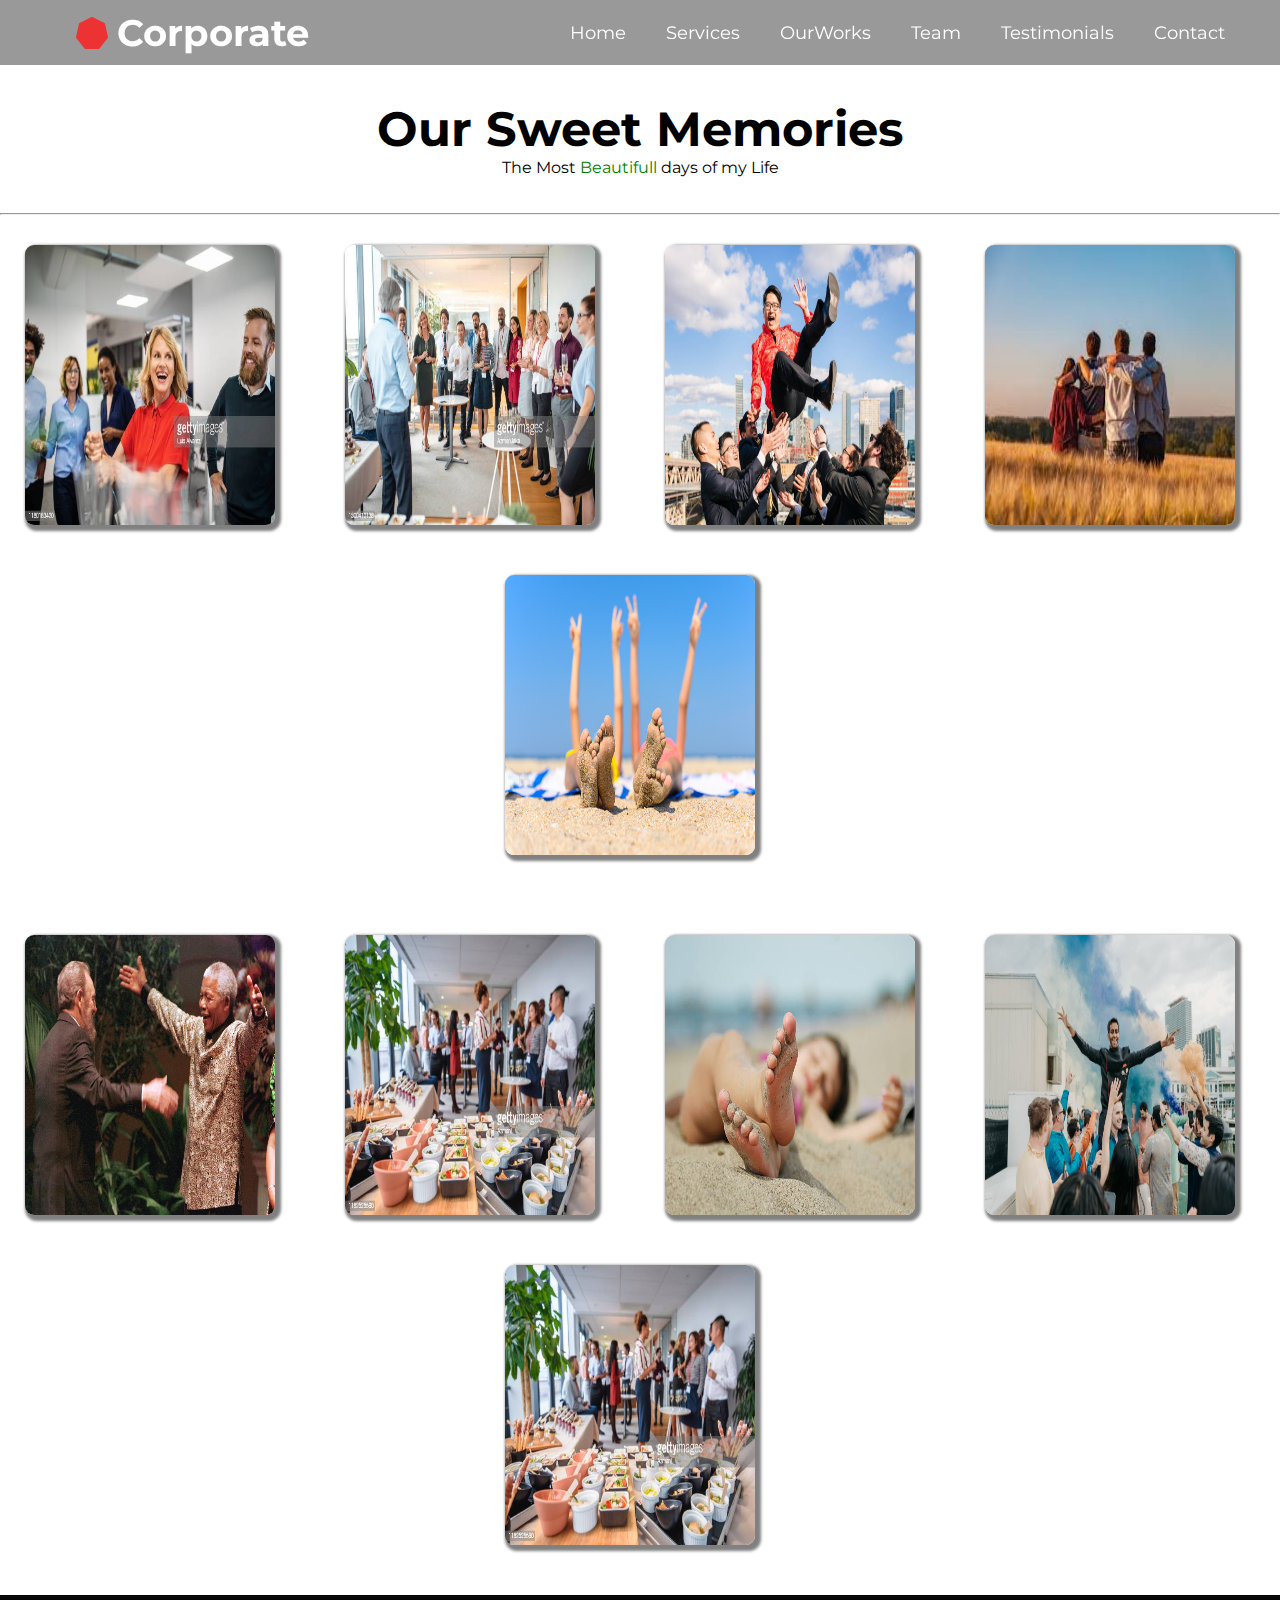
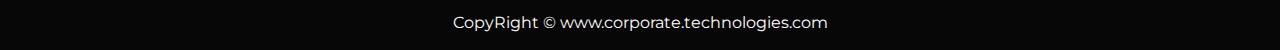
<file: memories.html>
<!DOCTYPE html>
<html lang="en">

<head>
    <meta charset="UTF-8">
    <meta http-equiv="X-UA-Compatible" content="IE=edge">
    <meta name="viewport" content="width=device-width, initial-scale=1.0">
    <title>Corporate Technologies</title>
    <link rel="stylesheet" href="styles.css">
    <link rel="stylesheet" href="styles-2.css">
    <link rel="stylesheet" href="styles-3.css">
    <link rel="stylesheet" href="responsive-3.css">
</head>

<body>

     <!-- HEADER SECTION -->

    <header>
        <nav>
            <div class="brand">
                <svg xmlns="http://www.w3.org/2000/svg" id="brand-logo" width="16" height="16" fill="currentColor"
                    class="bi bi-heptagon-fill" viewBox="0 0 16 16">
                    <path fill-rule="evenodd"
                        d="M7.779.052a.5.5 0 0 1 .442 0l6.015 2.97a.5.5 0 0 1 .267.34l1.485 6.676a.5.5 0 0 1-.093.415l-4.162 5.354a.5.5 0 0 1-.395.193H4.662a.5.5 0 0 1-.395-.193L.105 10.453a.5.5 0 0 1-.093-.415l1.485-6.676a.5.5 0 0 1 .267-.34L7.779.053z" />
                </svg>
                <i class="bi bi-heptagon-fill"></i>
                <a href="#" id="brand-name">Corporate</a>
            </div>
            <ul>
                <li><a href="index.html">Home</a></li>
                <li><a href="index.html#section-1">Services</a></li>
                <li><a href="index.html#work">OurWorks</a></li>
                <li><a href="index.html#section-2">Team</a></li>
                <li><a href="index.html#section-3">Testimonials</a></li>
                <li><a href="index.html#section-5">Contact</a></li>
            </ul>
        </nav>
    </header>

    <!-- HEADING AND PARA -->

    <h1 id="memories-h1">Our Sweet Memories</h1>
    <p id="memories-p">The Most <span id="success">Beautifull</span> days of my Life</p>
    <hr>

  <!-- MAIN CONTAINER SECTION -->

    <div class="project-container">
        <div class="first-container">
            <div class="lox-1 loxes">
                <img src="img/memo-1.png" alt="" width="250px" height="280px">
            </div>
            <div class="lox-2 loxes">
                <img src="img/memo-2.png" alt="" width="250px" height="280px">
            </div>
            <div class="lox-3 loxes">
                <img src="img/memo-3.png" alt="" width="250px" height="280px">
            </div>
            <div class="lox-4 loxes">
                <img src="img/memo-4.png" alt="" width="250px" height="280px">
            </div>
            <div class="lox-5 loxes">
                <img src="img/memo-5.png" alt="" width="250px" height="280px">
            </div>
        </div>
        <div class="second-container">
            <div class="lox-6 loxes">
                <img src="img/memo-6.png" alt="" width="250px" height="280px">
            </div>
            <div class="lox-7 loxes">
                <img src="img/memo-7.png" alt="" width="250px" height="280px">
            </div>
            <div class="lox-8 loxes">
                <img src="img/memo-8.png" alt="" width="250px" height="280px">
            </div>
            <div class="lox-9 loxes">
                <img src="img/memo-9.png" alt="" width="250px" height="280px">
            </div>
            <div class="lox-10 loxes">
                <img src="img/memo-10.png" alt="" width="250px" height="280px">
            </div>
        </div>
    </div>

<!-- FOOTER SECTION -->

    <footer>
        <p>CopyRight &copy; www.corporate.technologies.com</p>
    </footer>
</body>

</html>
</file>
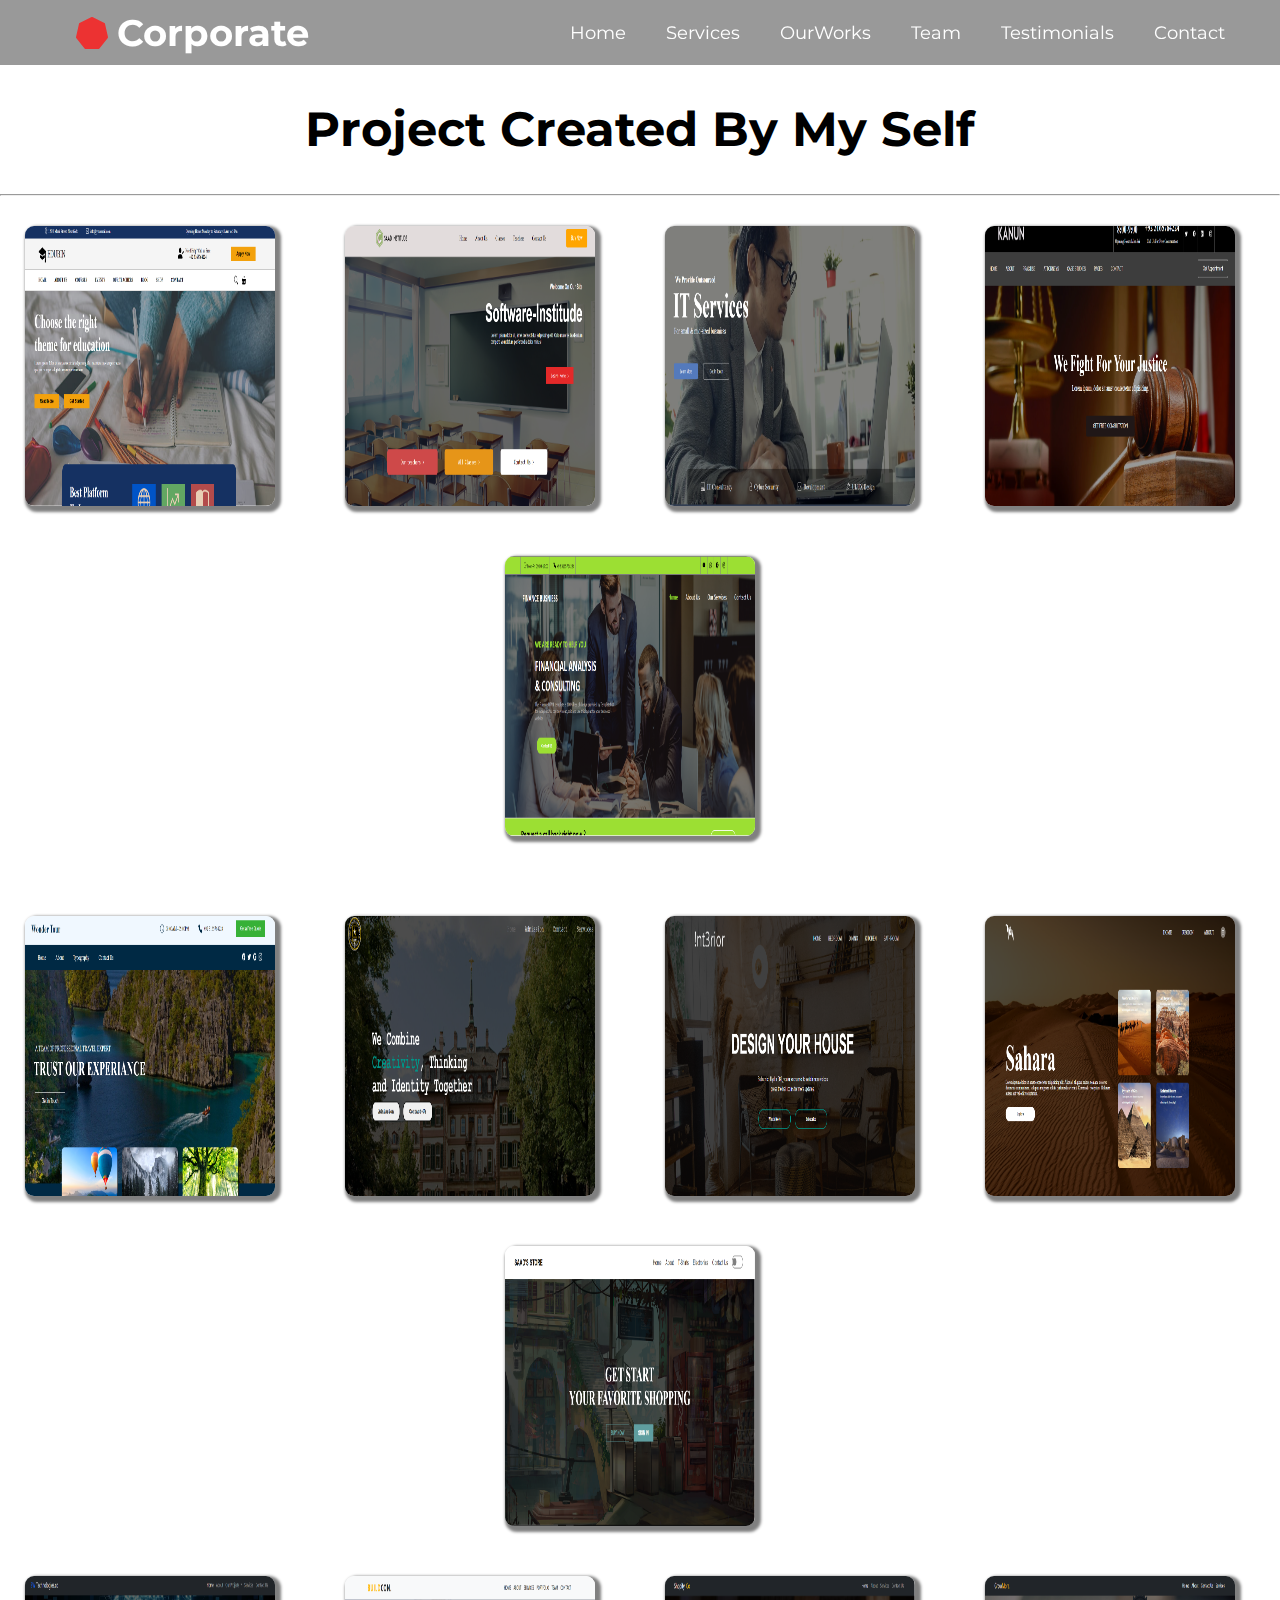
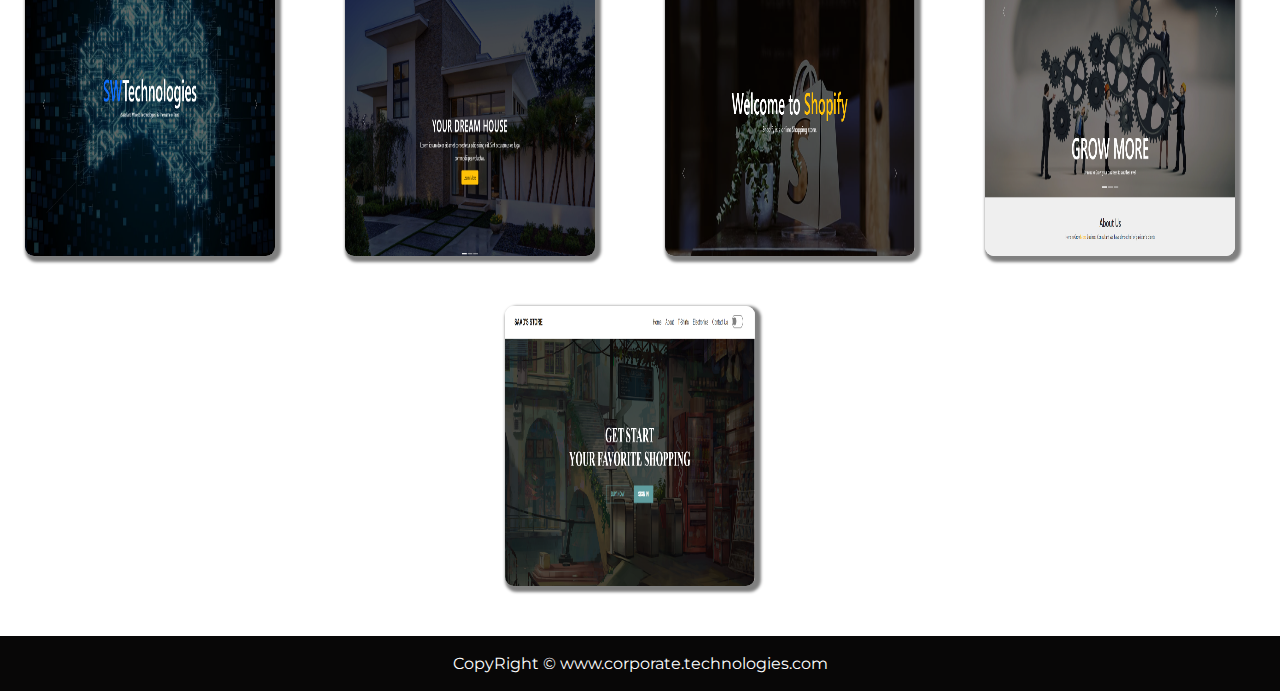
<file: work.html>
<!DOCTYPE html>
<html lang="en">

<head>
    <meta charset="UTF-8">
    <meta http-equiv="X-UA-Compatible" content="IE=edge">
    <meta name="viewport" content="width=device-width, initial-scale=1.0">
    <title>Corporate Technologies</title>
    <link rel="stylesheet" href="styles.css">
    <link rel="stylesheet" href="styles-2.css">
    <link rel="stylesheet" href="responsive-2.css">
</head>
<body>

     <!-- HEADER SECTION -->

    <header>
        <nav>
            <div class="brand">
                <svg xmlns="http://www.w3.org/2000/svg" id="brand-logo" width="16" height="16" fill="currentColor"
                    class="bi bi-heptagon-fill" viewBox="0 0 16 16">
                    <path fill-rule="evenodd"
                        d="M7.779.052a.5.5 0 0 1 .442 0l6.015 2.97a.5.5 0 0 1 .267.34l1.485 6.676a.5.5 0 0 1-.093.415l-4.162 5.354a.5.5 0 0 1-.395.193H4.662a.5.5 0 0 1-.395-.193L.105 10.453a.5.5 0 0 1-.093-.415l1.485-6.676a.5.5 0 0 1 .267-.34L7.779.053z" />
                </svg>
                <i class="bi bi-heptagon-fill"></i>
                <a href="#" id="brand-name">Corporate</a>
            </div>
            <ul>
                <li><a href="index.html">Home</a></li>
                <li><a href="index.html#section-1">Services</a></li>
                <li><a href="index.html#work">OurWorks</a></li>
                <li><a href="index.html#section-2">Team</a></li>
                <li><a href="index.html#section-3">Testimonials</a></li>
                <li><a href="index.html#section-5">Contact</a></li>
            </ul>
        </nav>
    </header>

      <!-- HEADING  -->

    <h1 id="work-h1">Project Created By My Self</h1>
    <hr>

   <!-- MAIN CONTAINER SECTION -->

    <div class="project-container">
        <div class="first-container">
            <div class="lox-1 loxes">
                <img src="img/work-1.png" alt="" width="250px" height="280px">
            </div>
            <div class="lox-2 loxes">
                <img src="img/work-2.png" alt="" width="250px" height="280px">
            </div>
            <div class="lox-3 loxes">
                <img src="img/work-3.png" alt="" width="250px" height="280px">
            </div>
            <div class="lox-4 loxes">
                <img src="img/work-4.png" alt="" width="250px" height="280px">
            </div>
            <div class="lox-5 loxes">
                <img src="img/work-5.png" alt="" width="250px" height="280px">
            </div>
        </div>
        <div class="second-container">
            <div class="lox-6 loxes">
                <img src="img/work-6.png" alt="" width="250px" height="280px">
            </div>
            <div class="lox-7 loxes">
                <img src="img/work-7.png" alt="" width="250px" height="280px">
            </div>
            <div class="lox-8 loxes">
                <img src="img/work-8.png" alt="" width="250px" height="280px">
            </div>
            <div class="lox-9 loxes">
                <img src="img/work-9.png" alt="" width="250px" height="280px">
            </div>
            <div class="lox-10 loxes">
                <img src="img/work-10.png" alt="" width="250px" height="280px">
            </div>
        </div>
        <div class="third-container">
            <div class="lox-11 loxes">
                <img src="img/work-11.png" alt="" width="250px" height="280px">
            </div>
            <div class="lox-12 loxes">
                <img src="img/work-12.png" alt="" width="250px" height="280px">
            </div>
            <div class="lox-13 loxes">
                <img src="img/work-13.png" alt="" width="250px" height="280px">
            </div>
            <div class="lox-14 loxes">
                <img src="img/work-14.png" alt="" width="250px" height="280px">
            </div>
            <div class="lox-15 loxes">
                <img src="img/work-15.png" alt="" width="250px" height="280px">
            </div>
        </div>
    </div>

   <!-- FOOTER SECTION -->

    <footer>
        <p>CopyRight &copy; www.corporate.technologies.com</p>
    </footer>
</body>

</html>
</file>
<file: styles.css>
@import url('https://fonts.googleapis.com/css2?family=Baloo+Bhai+2&family=Bree+Serif&family=Manrope:wght@200&family=Montserrat:wght@300&display=swap');

* {
    margin: 0;
    padding: 0;
    font-family: 'Montserrat', sans-serif;
}

html {
    scroll-behavior: smooth;
}

/* HEADER SECTION */


nav {
    display: flex;
    justify-content: space-between;
    padding: 10px 48px;
    position: fixed;
    width: 93.5%;
    top: 0;
    left: 0;
    background: rgba(0, 0, 0, 0.4);
}

#brand-name {
    color: white;
    font-size: 2.3rem;
    list-style: none;
    text-decoration: none;
    font-weight: bold;
}

#brand-logo {
    transform: scale(2);
    margin-right: 17px;
    color: #ec3232;
}

nav .brand {
    display: flex;
    align-items: center;
    justify-content: center;
    padding: 0 36px;
}

nav ul {
    display: flex;
    align-items: center;
}

ul li {
    list-style: none;
    padding: 0 20px;

}

ul li a {
    text-decoration: none;
    color: white;
    font-size: 18px;
    position: relative;
}

ul li a::after {
    content: " ";
    height: 3px;
    width: 0;
    background: #009688;
    position: absolute;
    left: 0;
    bottom: -10px;
    transition-property: all;
    transition-duration: 0.5s;
    transition-timing-function: ease-in-out;
}

ul li a:hover::after {
    width: 100%;
}

/* MAIN SECTION CONTAINER SECTION*/


.container::before {
    content: " ";
    background: linear-gradient(rgba(0, 0, 0, 0.7), rgba(0, 0, 0, 0.7)), url(img/bg.jpg);
    background-position: center;
    background-size: cover;
    position: absolute;
    top: 0;
    left: 0;
    width: 100%;
    height: 91.5%;
    z-index: -1;
}

.container {
    display: flex;
    flex-direction: column;
    align-items: center;
    justify-content: center;
    height: 691px;
    padding: 0 40px;
}

.container h1,
.container p {
    color: white;
}

.container h1 {
    font-size: 3.5rem;
}

.container p {
    font-size: 18px;
    text-align: center;
    padding-top: 33px;
    padding-bottom: 70px;
}

#developer {
    color: #ec3232;
}

.buttons-1 .btn-1 {
    background-color: #ec3232;
    color: white;
    border: none;
    padding: 12px 60px;
    margin-right: 20px;
    cursor: pointer;
    transition-property: all;
    transition-duration: 0.4s;
    transition-timing-function: ease-in-out;
}

.buttons-1 .btn-1:hover {
    font-size: 14px;
    font-weight: bold;
}

.buttons-1 .btn-2 {
    background-color: #03b6ff;
    color: white;
    border: none;
    padding: 12px 60px;
    cursor: pointer;
    transition-property: all;
    transition-duration: 0.4s;
    transition-timing-function: ease-in-out;
}

.buttons-1 .btn-2:hover {
    font-size: 14px;
    font-weight: bold;
}

/* MAIN SECTION SECTION-1 SERVICES*/

#section-1 {
    height: 100%;
    padding: 0 40px 170px 40px;
}

#section-1 p {
    color: black;
    font-size: 17px;
}

#section-1 h1 {
    font-size: 2.5rem;
    font-weight: bold;
}

#section-1 .services {
    text-align: center;
    padding: 65px 40px 40px 40px;
}

#section-1 .services-label {
    height: 600px;
    width: 100%;
}

.services-label .left-label {
    height: 300px;
    width: 100%;
    display: flex;
    align-items: center;
    justify-content: space-evenly;
}

.boxes {
    width: 470px;
    ;
    height: 250px;
    display: flex;
    justify-content: center;
    flex-direction: column;
    align-items: center;
}

.boxes img {
    cursor: pointer;
}

.boxes p {
    text-align: center;
}

.boxes img {
    margin-bottom: 17px;
}

.boxes h2 {
    margin-bottom: 10px;
    font-weight: bold;
}

.services-label .right-label {
    height: 300px;
    width: 100%;
    display: flex;
    align-items: center;
    justify-content: space-evenly;
}


/*MAIN SECTION WORK SECTION */

.work {
    height: 400px;
    display: flex;
    align-items: center;
    justify-content: space-evenly;
    padding: 20px 100px;
    cursor: pointer;
}

.work .img {
    box-shadow: 4px 4px 4px 4px grey;
    border-radius: 10px;
    transition-property: all;
    transition-duration: 0.5s;
    transition-timing-function: ease-in-out;
}

.work .img:hover {
    transform: translateY(-10px);
    box-shadow: 7px 7px 7px 7px grey;
}

.img img {
    border-radius: 10px;
}


/* MAIN SECTION SECTION-2 TEAM*/

#section-2 {
    height: 600px;
}

#section-2 p {
    color: black;
    font-size: 17px;
}

#section-2 h1 {
    font-size: 2.5rem;
    font-weight: bold;
}

#section-2 .team {
    text-align: center;
    padding: 65px 40px 10px 40px;
}

.team-pictures {
    height: 400px;
    display: flex;
    align-items: center;
    justify-content: space-evenly;
    padding: 0px 100px 20px 100px;
}

.team-pictures .img-1 {
    cursor: pointer;
}

.img-1 img {
    box-shadow: 2px 2px 2px 2px gray;
    transition-property: all;
    transition-duration: 0.4s;
    transition-timing-function: ease-in-out;
}

.img-1 img:hover {
    transform: translateY(-10px);
    box-shadow: 6px 6px 6px 6px gray;
}

.team-pictures .img-2 {
    cursor: pointer;
}

.img-2 img {
    box-shadow: 2px 2px 2px 2px gray;
    transition-property: all;
    transition-duration: 0.4s;
    transition-timing-function: ease-in-out;
}

.img-2 img:hover {
    transform: translateY(-10px);
    box-shadow: 6px 6px 6px 6px gray;
}

.team-pictures .img-3 {
    cursor: pointer;
}

.img-3 img {
    box-shadow: 2px 2px 2px 2px gray;
    transition-property: all;
    transition-duration: 0.4s;
    transition-timing-function: ease-in-out;
}

.img-3 img:hover {
    transform: translateY(-10px);
    box-shadow: 6px 6px 6px 6px gray;
}

.team-pictures .img-4 {
    cursor: pointer;
}

.img-4 img {
    box-shadow: 2px 2px 2px 2px gray;
    transition-property: all;
    transition-duration: 0.4s;
    transition-timing-function: ease-in-out;
}

.img-4 img:hover {
    transform: translateY(-10px);
    box-shadow: 6px 6px 6px 6px gray;
}

/* MAIN SECTION SECTION-3 TESTIMONIALS*/

#section-3 {
    position: relative;
    padding-bottom: 40px;
    height: 100%;
}

#section-3::before {
    content: " ";
    position: absolute;
    top: 0;
    left: 0;
    background: linear-gradient(rgba(0, 0, 0, 0.8), rgba(0, 0, 0, 0.8)), url(img/bg-2.jpg);
    background-position: center;
    background-size: cover;
    width: 100%;
    height: 100%;
    z-index: -1;
}

.testimonials p {
    color: white;
    font-size: 17px;
}

.testimonials h1 {
    font-size: 2.5rem;
    color: white;
    font-weight: bold;
    margin-bottom: 16px;
}

#section-3 .testimonials {
    text-align: center;
    padding: 65px 40px 10px 40px;
}

#saad {
    color: #ec3232;
    font-weight: bold;
    margin-top: 29px;
    margin-bottom: 20px;
}

.saad {
    display: flex;
    align-items: center;
    justify-content: center;
    flex-direction: column;
    padding: 70px 350px;
}

.saad img {
    cursor: pointer;
    animation-name: rotate;
    animation-duration: 10s;
    animation-timing-function: ease-in-out;
    animation-iteration-count: infinite;
}

@keyframes rotate {
    0% {
        transform: rotate(0deg);
    }

    100% {
        transform: rotate(360deg);
    }
}

.saad p {
    color: white;
}

.testimonials-p {
    color: white;
    padding: 0 304px;
}

.testimonials-p p {
    text-align: center;
    line-height: 22px;
}

/* MAIN SECTION SECTION-4 BLOG*/

#section-4 {
    height: 810px;
}

.blog p {
    font-size: 17px;
}

.blog h1 {
    font-size: 2.5rem;
    font-weight: bold;
    margin-bottom: 16px;
}

#section-4 .blog {
    text-align: center;
    padding: 65px 40px 10px 40px;
}

.blog-img {
    align-items: center;
    display: flex;
    padding: 34px 181px;
    justify-content: space-evenly;
}

#red {
    color: red;
}

.blog-img .box-1 {
    width: 320px;
    height: 450px;
}

.box-1 img {
    cursor: pointer;
    box-shadow: 3px 3px 3px 3px gray;
    transition-property: all;
    transition-duration: 0.4s;
    transition-timing-function: ease-in-out;
}

.box-1 img:hover {
    transform: translateY(-10px);
    box-shadow: 6px 6px 6px 6px gray;
}

.blog-img .box-2 {
    width: 320px;
    height: 450px;
}

.box-2 img {
    cursor: pointer;
    box-shadow: 3px 3px 3px 3px gray;
    transition-property: all;
    transition-duration: 0.4s;
    transition-timing-function: ease-in-out;
}

.box-2 img:hover {
    transform: translateY(-10px);
    box-shadow: 6px 6px 6px 6px gray;
}

.blog-img .box-3 {
    width: 320px;
    height: 450px;
}

.box-3 img {
    cursor: pointer;
    box-shadow: 3px 3px 3px 3px gray;
    transition-property: all;
    transition-duration: 0.4s;
    transition-timing-function: ease-in-out;
}

.box-3 img:hover {
    transform: translateY(-10px);
    box-shadow: 6px 6px 6px 6px gray;
}

.h2 {
    color: #0085bc;
    padding-top: 10px;
    padding-bottom: 9px;
}

.p1 {
    padding-bottom: 12px;
}

.p2 {
    text-align: start;
}

.p1 i {
    font-weight: bold;
}

/* MAIN SECTION SECTION-5 CONTACT SECTION*/

#section-5 {
    height: 480px;
    padding: 10px 460px 130px 460px;
    background-color: black;
    color: white;
}

#section-5 form {
    display: flex;
    align-items: center;
    justify-content: center;
    flex-direction: column;
}

form input {
    height: 35px;
    width: 520px;
    margin-bottom: 15px;
    box-shadow: inset 1px 1px 4px 3px grey;
}

form textarea {
    height: 200px;
    width: 520px;
    margin-bottom: 15px;
    box-shadow: inset 1px 1px 4px 3px grey;
}

#form-btn {
    background-color: #e52a2a;
    color: white;
    border: none;
    font-weight: bold;
    border-radius: 4px;
    cursor: pointer;
    padding: 11px 30px;
    margin-top: 20px;
}

#form-btn:hover {
    font-size: 17px;
    font-weight: bold;
}

.contact h1 {
    font-size: 2.5rem;
    font-weight: bold;
    margin-bottom: 16px;
}

#section-5 .contact {
    text-align: center;
    padding: 65px 40px 10px 40px;
}


/* MAIN SECTION SECTION-6 ABOUT*/

#section-6 {
    height: 337px;
    display: flex;
    padding: 90px 110px;
}

#section-6 .last-boxes {
    margin-right: 45px;
}

.last-boxes h1 {
    font-size: 33px;
    font-weight: bold;
    padding-bottom: 27px;
}

.box1 .mail {
    display: flex;
    margin-top: 25px;
    padding: 0 10px;
}

#mail {
    padding-right: 20px;
    transform: scale(1.2);
    color: #2e6eff;
    cursor: pointer;
}

.box1 .phone {
    display: flex;
    padding: 0 10px;
    margin-top: 15px;
}

#phone {
    padding-right: 20px;
    transform: scale(1.2);
    color: #2e6eff;
    cursor: pointer;
}

.box1 .location {
    display: flex;
    padding: 0 10px;
    margin-top: 15px;
}

#location {
    padding-right: 20px;
    transform: scale(1.2);
    color: #2e6eff;
    cursor: pointer;
}

#section-6 .box2 {
    display: flex;
    flex-direction: column;
}

.box2 input {
    width: 385px;
    height: 28px;
    margin-bottom: 30px;
}

.box2 .submit-btn-2 {
    width: 110px;
    background-color: #e52a2a;
    color: white;
    border: none;
    font-weight: bold;
    border-radius: 4px;
    cursor: pointer;
    padding: 11px 30px;
}

.box2 .submit-btn-2:hover {
    font-size: 17px;
    width: 120px;
    font-weight: bold;
}

.box3 .icons {
    display: flex;
    align-items: center;
    justify-content: space-around;
}

.icons img {
    cursor: pointer;
}
.icons img:hover{
    transform: scale(1.3);
}

/* FOOTER SECTION */

footer {
    height: 55px;
    background-color: #080707;
    color: white;
    display: flex;
    align-items: center;
    justify-content: center;
}
</file>
<file: styles-2.css>
@import url('https://fonts.googleapis.com/css2?family=Baloo+Bhai+2&family=Bree+Serif&family=Manrope:wght@200&family=Montserrat:wght@300&display=swap');

* {
    margin: 0;
    padding: 0;
    font-family: 'Montserrat', sans-serif;
}

/* BODY SECTION H1 */

body #work-h1 {
    text-align: center;
    margin-top: 100px;
    font-size: 3rem;
    margin-bottom: 36px;
}

/* CONTAINERS IN BODY */

.first-container {
    display: flex;
    align-items: center;
    justify-content: space-around;
    height: 410px;
}
.third-container {
    display: flex;
    align-items: center;
    justify-content: space-around;
    height: 410px;
}

.second-container {
    display: flex;
    align-items: center;
    justify-content: space-around;
    height: 410px;
}

/* IT IS BOXES */


.loxes {
    height: 280px;
    width: 250px;
}

.loxes img{
    border-radius: 9px;
    box-shadow: 3px 3px 3px 3px grey;
    transition-property: all;
    transition-duration: 0.4s;
    transition-timing-function: ease-in-out;
    cursor: pointer;
}
.loxes img:hover{
    box-shadow: 6px 6px 6px 6px grey;
    transform: translateY(-10px);
}
</file>
<file: styles-3.css>
@import url('https://fonts.googleapis.com/css2?family=Baloo+Bhai+2&family=Bree+Serif&family=Manrope:wght@200&family=Montserrat:wght@300&display=swap');

* {
    margin: 0;
    padding: 0;
    font-family: 'Montserrat', sans-serif;
}

  /* FOR MEMORIES.HTML */

body #memories-h1 {
    text-align: center;
    margin-top: 100px;
    font-size: 3rem;
}

body #memories-p {
    text-align: center;
    font-size: 1rem;
    margin-bottom: 36px;
}

.memories-container {
    border: 2px solid red;
}

#success {
    color: green;
}
</file>
<file: responsive-3.css>
/* HEADER SECTION */

@media screen and (max-width: 1057px) {
    nav .brand {
        padding: 0 0;
    }
}

@media screen and (max-width: 948px) {
    nav {
        flex-direction: column;
        height: 95px;
    }

    nav ul {
        justify-content: center;
    }
}

@media screen and (max-width: 728px) {
    nav {
        width: 86%;
    }
}

@media screen and (max-width: 644px) {
    ul li {
        padding: 0 10px;
    }
}

@media screen and (max-width: 597px) {
    nav {
        justify-content: space-between;
        width: 82%;
        height: 120px;
    }

    nav ul {

        flex-wrap: wrap;
    }

    ul li {
        padding: 3px 10px;
    }
}

@media screen and (max-width: 360px) {
    nav {
        padding: 10px 30px;
        height: 185px;
    }

    ul li {
        padding: 7px 10px;
    }
}

@media screen and (max-width: 298px) {
    nav {
        width: 79%;
    }

    #brand-name {
        font-size: 2rem;
    }
}

@media screen and (max-width: 281px) {
    nav {
        width: 72%;
        height: 245px;
    }
}

/* MAIN SECTION */

@media screen and (max-width: 950px) {
    body #memories-h1 {
        margin-top: 145px;
    }
}

@media screen and (max-width: 660px) {
    body #memories-h1 {
        font-size: 2.5rem;
    }
}

@media screen and (max-width: 604px) {
    body #memories-h1 {
        margin-top: 160px;
    }
}

@media screen and (max-width: 542px) {
    body #memories-h1 {
        font-size: 2rem;
    }
}

@media screen and (max-width: 436px) {
    body #memories-h1 {
        margin-top: 170px;
    }
}

@media screen and (max-width: 363px) {
    body #memories-h1 {
        margin-top: 220px;
    }
}
@media screen and (max-width: 352px){
    body #memories-h1 {
        font-size: 1.7rem;
    }
}

@media screen and (max-width: 285px) {
    body #memories-h1 {
        margin-top: 300px;
            font-size: 1.5rem;
    }
    body #memories-p {
        font-size: 0.9rem;
    }
    
}

/* CONTAINER SECTION */


@media screen and (max-width: 1311px) {
    .first-container {
        flex-wrap: wrap;
        height: 100%;
    }

    .second-container {
        flex-wrap: wrap;
        height: 100%;
    }

    .third-container {
        flex-wrap: wrap;
        height: 100%;
    }

    .loxes {
        margin-right: 20px;
        margin-bottom: 50px;
    }
}

@media screen and (max-width: 1300px) {
    .first-container {
        padding: 30px 0;
    }
}

@media screen and (max-width: 331px) {
    .loxes {
        margin-right: 0px;
    }
}

/* FOOTER SECTION */

@media screen and (max-width: 406px) {
    footer p {
        font-size: 13px;
    }
}

@media screen and (max-width: 316px) {
    footer p {
        font-size: 12px;
    }
}

@media screen and (max-width: 287px) {
    footer p {
        font-size: 11px;
    }
}
</file>
<file: responsive-2.css>
/* HEADER SECTION */

@media screen and (max-width: 1057px) {
    nav .brand {
        padding: 0 0;
    }
}

@media screen and (max-width: 948px) {
    nav {
        flex-direction: column;
        height: 95px;
    }

    nav ul {
        justify-content: center;
    }
}

@media screen and (max-width: 728px) {
    nav {
        width: 86%;
    }
}

@media screen and (max-width: 644px) {
    ul li {
        padding: 0 10px;
    }
}

@media screen and (max-width: 597px) {
    nav {
        justify-content: space-between;
        width: 82%;
        height: 120px;
    }

    nav ul {

        flex-wrap: wrap;
    }

    ul li {
        padding: 3px 10px;
    }
}

@media screen and (max-width: 360px) {
    nav {
        padding: 10px 30px;
        height: 185px;
    }

    ul li {
        padding: 7px 10px;
    }
}

@media screen and (max-width: 298px) {
    nav {
        width: 79%;
    }

    #brand-name {
        font-size: 2rem;
    }
}

@media screen and (max-width: 281px) {
    nav {
        width: 72%;
        height: 245px;
    }
}


/* MAIN SECTION */

@media screen and (max-width: 950px){
    body #work-h1 {
        margin-top: 145px;
    }
}
@media screen and (max-width: 660px){
    body #work-h1 {
    font-size: 2.5rem;
    }
}
@media screen and (max-width: 604px){
    body #work-h1 {
        margin-top: 160px;
    }
}
@media screen and (max-width: 542px){
    body #work-h1 {
        font-size: 2rem;
    }
}
@media screen and (max-width: 436px){
    body #work-h1 {
        font-size: 1.7rem;
        margin-top: 170px;
    }
}
@media screen and (max-width: 368px){
    body #work-h1 {
        font-size: 1.4rem;
        margin-top: 250px;
    }
}
@media screen and (max-width: 282px){
    body #work-h1 {
        font-size: 1.2rem;
        margin-top: 310px;
    }
}
@media screen and (max-width: 1311px){
    .first-container{
        flex-wrap: wrap;
        height: 100%;
    }
    .second-container{
        flex-wrap: wrap;
        height: 100%;
    }
    .third-container{
        flex-wrap: wrap;
        height: 100%;
    }
    .loxes{
        margin-right: 20px;
        margin-bottom: 50px;
    }
}
@media screen and (max-width: 1300px){
    .first-container {
        padding: 30px 0;
    }
}
@media screen and (max-width: 331px){
    .loxes {
        margin-right: 0px;
    }
}

/* FOOTER SECTION */

@media screen and (max-width: 406px){
    footer p{
       font-size: 13px;
    }
 }
 @media screen and (max-width: 316px){
   footer p {
       font-size: 12px;
   }
 }
 @media screen and (max-width: 287px){
   footer p {
       font-size: 11px;
   }
 }
</file>
